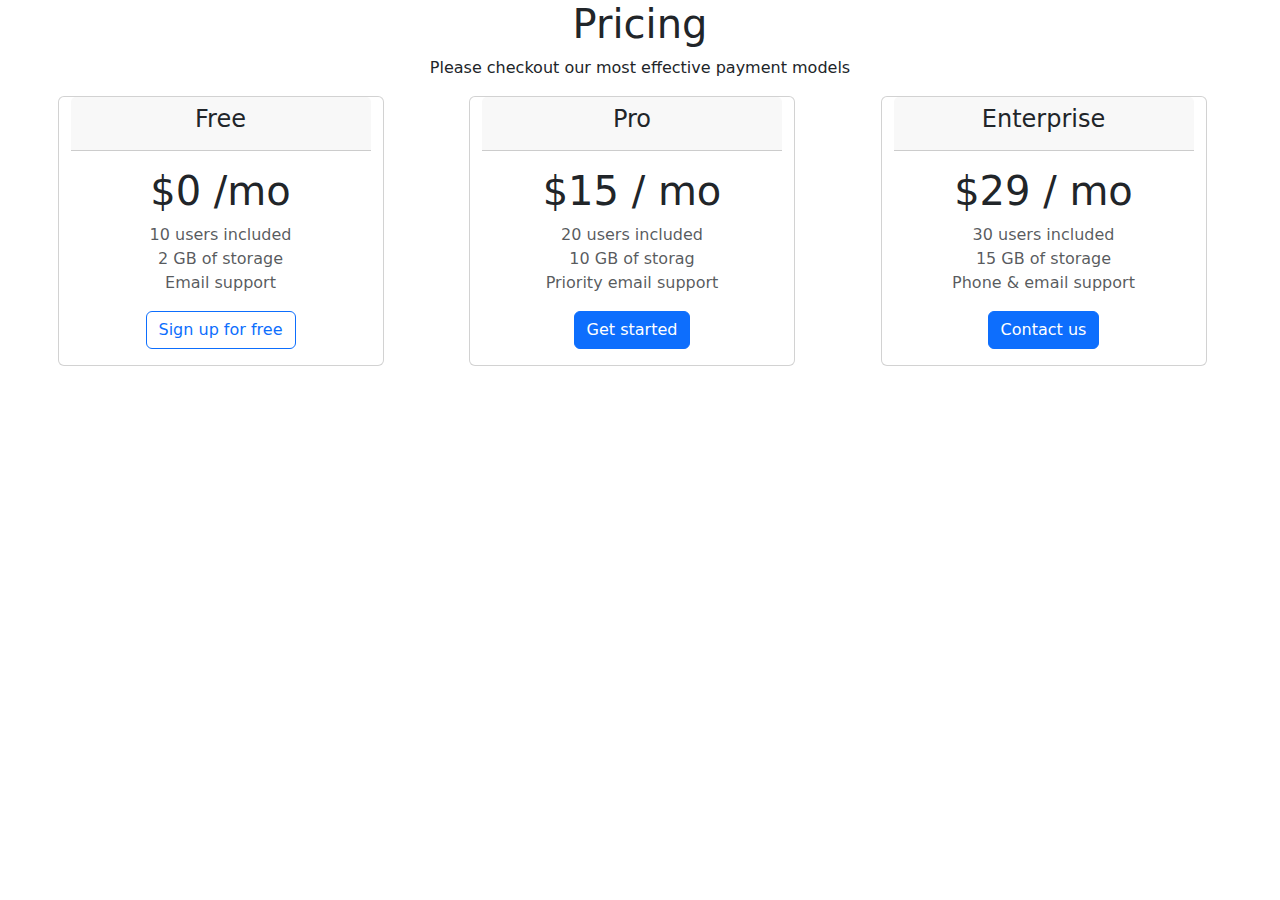
<file: bootstrap/index.html>
<!DOCTYPE html>
<html lang="en">
<head>
    <meta charset="UTF-8">
    <meta name="viewport" content="width=device-width, initial-scale=1.0">
    <title>Pricing</title>
    <link rel="stylesheet" href="https://cdn.jsdelivr.net/npm/bootstrap@5.3.8/dist/css/bootstrap.min.css">
</head>
<body>
    <h1 class="text-center">Pricing</h1>
    <p class="text-center">Please checkout our most effective payment models</p>
    <div class="row text-center justify-content-evenly">
        <div class="card col-sm-5 col-md-3 mb-3 me-3">
            <div class="card-header">
                <h4>Free</h4>
            </div>
            <div class="card-body">
                <h1 class="card-title">$0 /mo</h1>
                <ul class="list-unstyled text-body-secondary">
                    <li>10 users included</li>
                    <li>2 GB of storage</li>
                    <li>Email support</li>
                </ul>
                <button href="#" class="btn btn-outline-primary">Sign up for free</button>
            </div>
        </div>
        <div class="card col-sm-5 col-md-3 mb-3 me-3">
            <div class="card-header">
                <h4>Pro</h4>
            </div>
            <div class="card-body">
                <h1 class="card-title">$15 / mo</h1>
                <ul class="list-unstyled text-body-secondary">
                    <li>20 users included</li>
                    <li>10 GB of storag</li>
                    <li>Priority email support</li>
                </ul>
                <button href="#" class="btn btn-primary">Get started</button>
            </div>
        </div>
        <div class="card col-sm-10 col-md-3 mb-3 me-3">
            <div class="card-header">
                <h4>Enterprise</h4>
            </div>
            <div class="card-body">
                <h1 class="card-title">$29 / mo</h1>
                <ul class="list-unstyled text-body-secondary">
                    <li>30 users included</li>
                    <li>15 GB of storage</li>
                    <li>Phone & email support</li>
                </ul>
                <button href="#" class="btn btn-primary">Contact us</button>
            </div>
        </div>
    </div>
    </div>
    <script src="https://cdn.jsdelivr.net/npm/bootstrap@5.3.8/dist/js/bootstrap.bundle.min.js"></script>
</body>
</html>
</file>
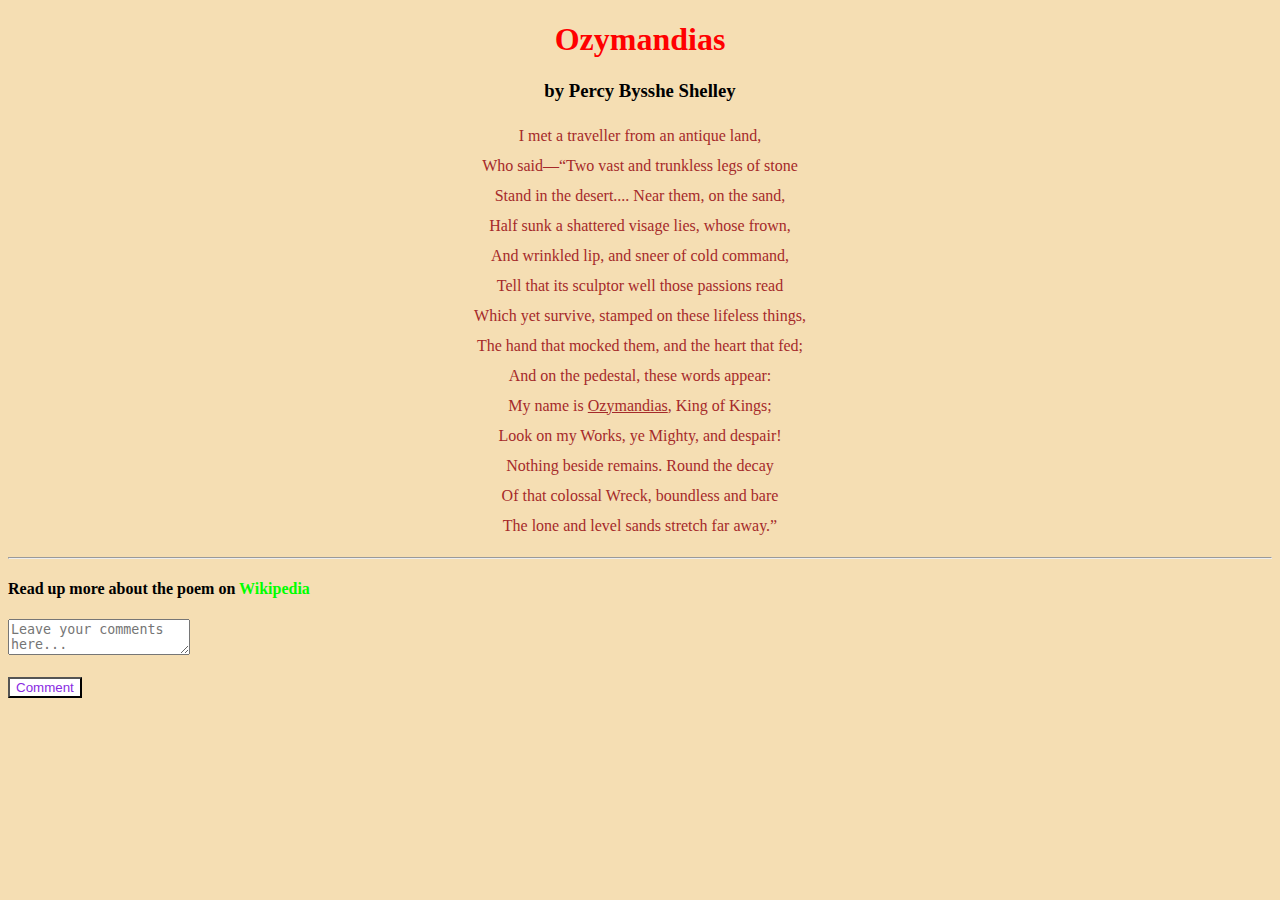
<file: l1/aq/index.html>
<!DOCTYPE html>
<html lang="en">
<head>
  <meta charset="UTF-8" />
  <meta http-equiv="X-UA-Compatible" content="IE=edge" />
  <meta name="viewport" content="width=device-width, initial-scale=1.0" />
  <link rel="stylesheet" href="style.css" />
  <title>CCS Assignment - 1</title>
</head>

<body style="background-color: wheat">

  <!-- Poem Name -->
  <h1>Ozymandias</h1>

  <!-- Poet's Name -->
  <h3>by Percy Bysshe Shelley</h3>

  <!-- Poem -->
  <p>
    I met a traveller from an antique land,<br />
    Who said—“Two vast and trunkless legs of stone<br />
    Stand in the desert.... Near them, on the sand,<br />
    Half sunk a shattered visage lies, whose frown,<br />
    And wrinkled lip, and sneer of cold command,<br />
    Tell that its sculptor well those passions read<br />
    Which yet survive, stamped on these lifeless things,<br />
    The hand that mocked them, and the heart that fed;<br />
    And on the pedestal, these words appear:<br />
    My name is <span>Ozymandias</span>, King of Kings;<br />
    Look on my Works, ye Mighty, and despair!<br />
    Nothing beside remains. Round the decay<br />
    Of that colossal Wreck, boundless and bare<br />
    The lone and level sands stretch far away.”<br />
  </p>

  <hr />

  <h4>
    Read up more about the poem on
    <a href="https://en.wikipedia.org/wiki/Ozymandias">Wikipedia</a>
  </h4>

  <textarea placeholder="Leave your comments here..."></textarea>
  <br /><br />
  <button>Comment</button>

</body>
</html>
</file>
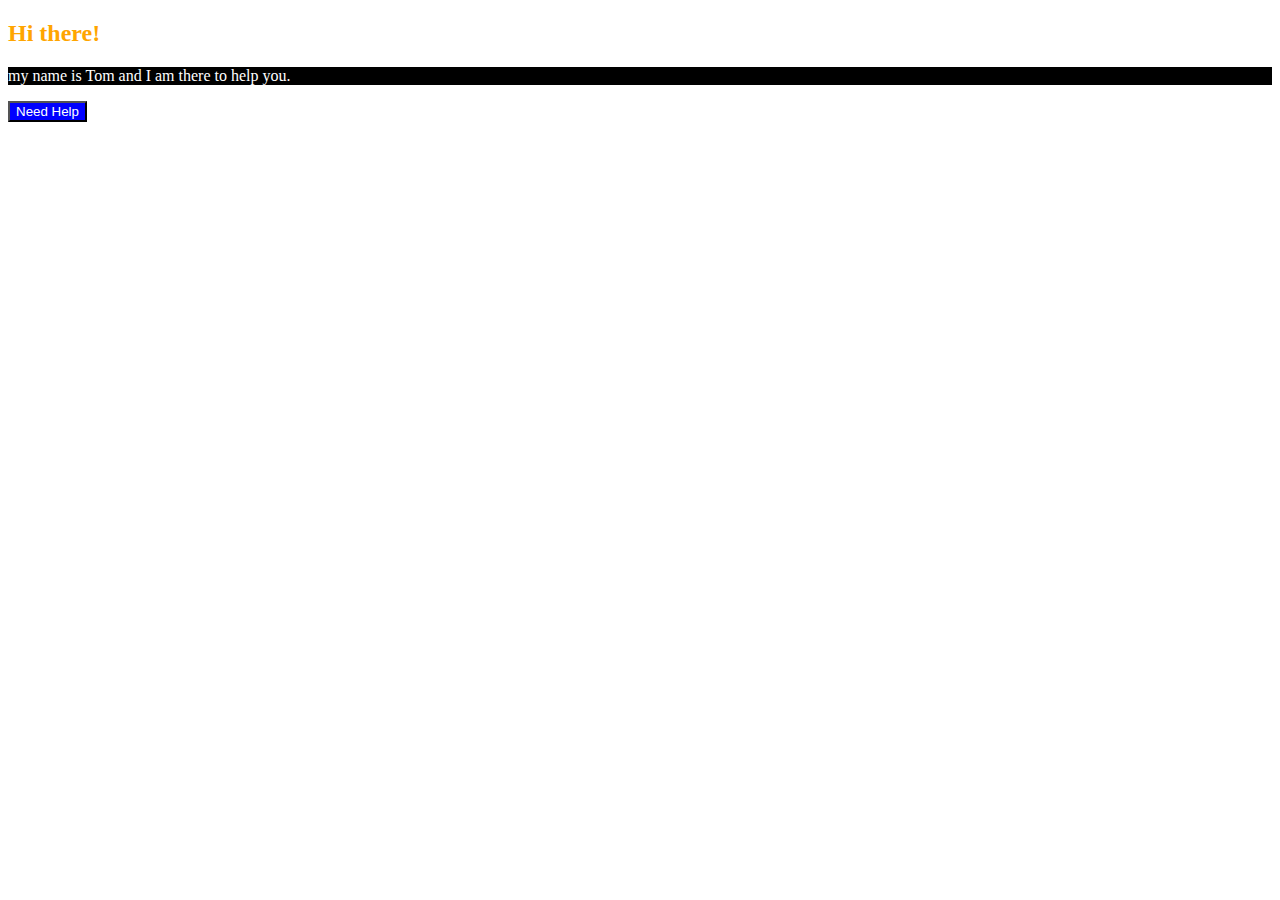
<file: l1/pq1/index.html>
<!DOCTYPE html>
<html lang="en">
<head>
  <meta charset="UTF-8">
  <meta name="viewport" content="width=device-width, initial-scale=1.0">
  <link rel="stylesheet" href="style.css">
  <title>CSS</title>
</head>
<body>
  <h2>Hi there!</h2>
  <p>my name is Tom and I am there to help you.</p>
  <button>Need Help</button>
</body>
</html>
</file>
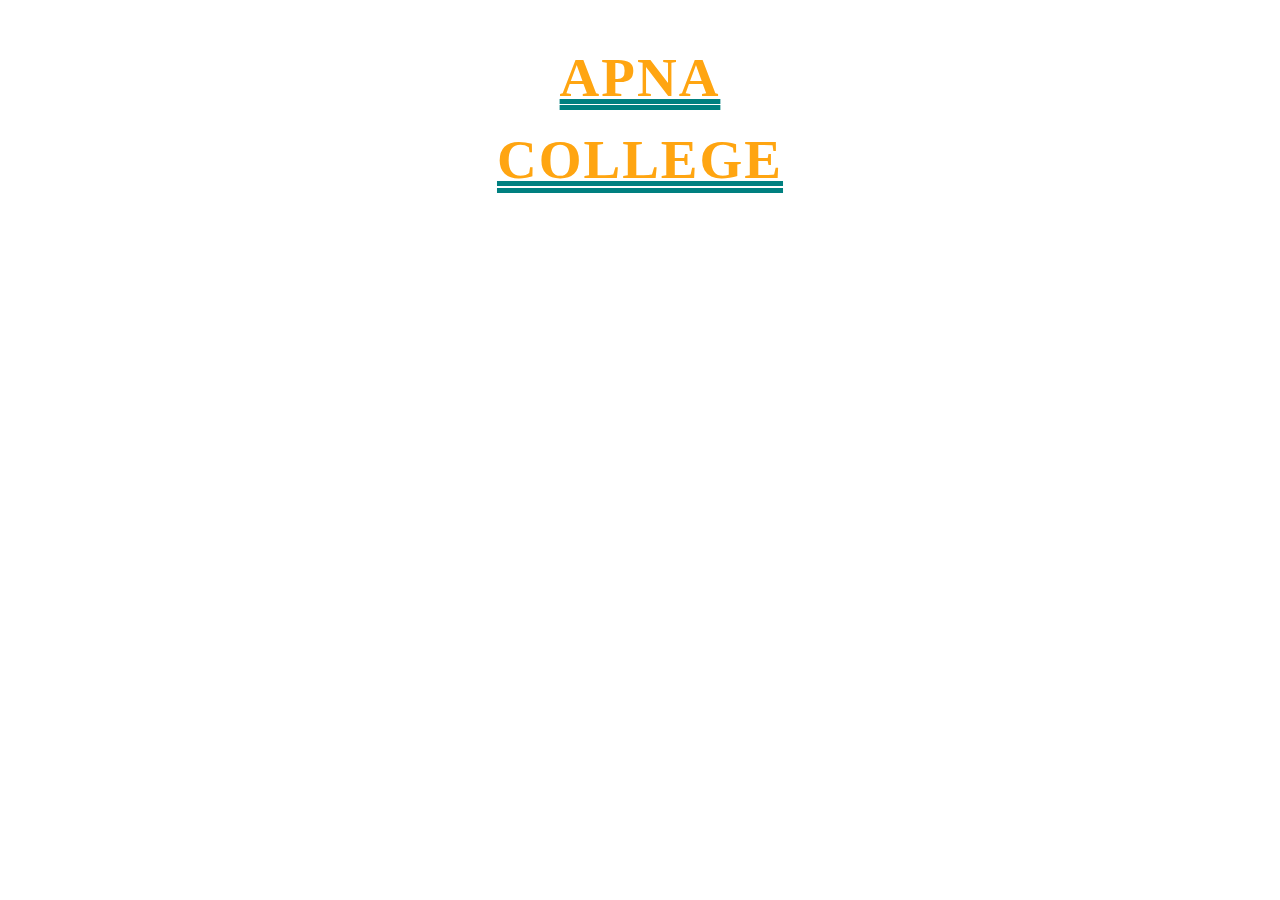
<file: l1/pq3/index.html>
<!DOCTYPE html>
<html lang="en">
<head>
  <meta charset="UTF-8">
  <meta name="viewport" content="width=device-width, initial-scale=1.0">
  <link rel="stylesheet" href="style.css">
  <title>CSS</title>
</head>
<body>
  <h1>Apna<br>College</h1>
</body>
</html>
</file>
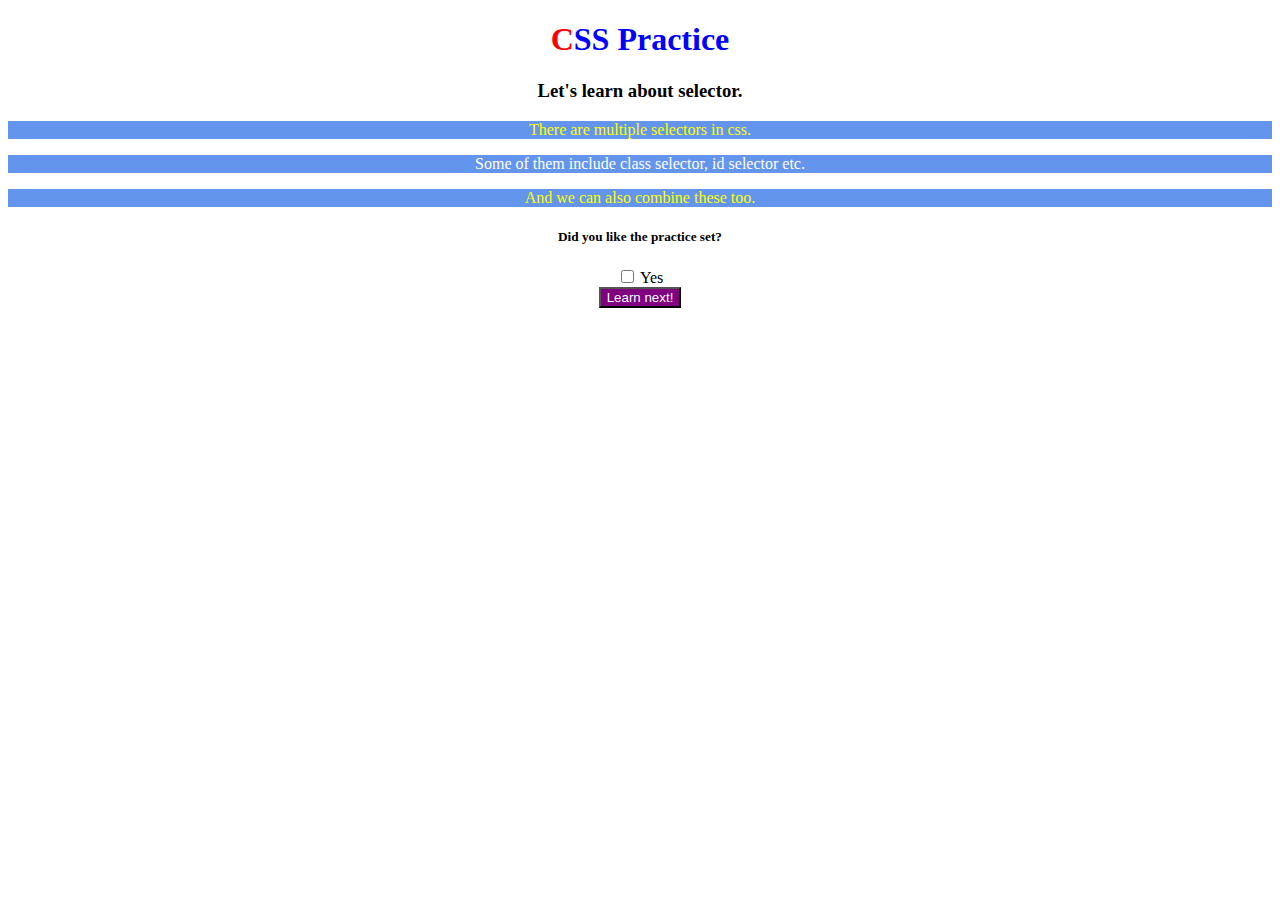
<file: l2/aq/index.html>
<!DOCTYPE html>
<html lang="en">
<head>
  <meta charset="UTF-8" />
  <meta http-equiv="X-UA-Compatible" content="IE=edge" />
  <meta name="viewport" content="width=device-width, initial-scale=1.0" />
  <link rel="stylesheet" href="style.css">
  <title>CSSAssignment</title>
</head>
<body>
  <h1 id="mainTopic">CSS Practice</h1>
  <h3>Let's learn about selector.</h3>

  <!--Paragraph1-->
  <p class="content">There are multiple selectors in css.</p>

  <!--Paragraph2-->
  <p class="content">Some of them include class selector, id selector etc.</p>

  <!--Paragraph3-->
  <p class="content">And we can also combine these too.</p>

  <div>

    <h5>Did you like the practice set?</h5>

    <input type="checkbox" id="yes" />
    <label for="yes">Yes</label>
    <br />

    <button>Learn next!</button>
  </div>
</body>
</html>
</file>
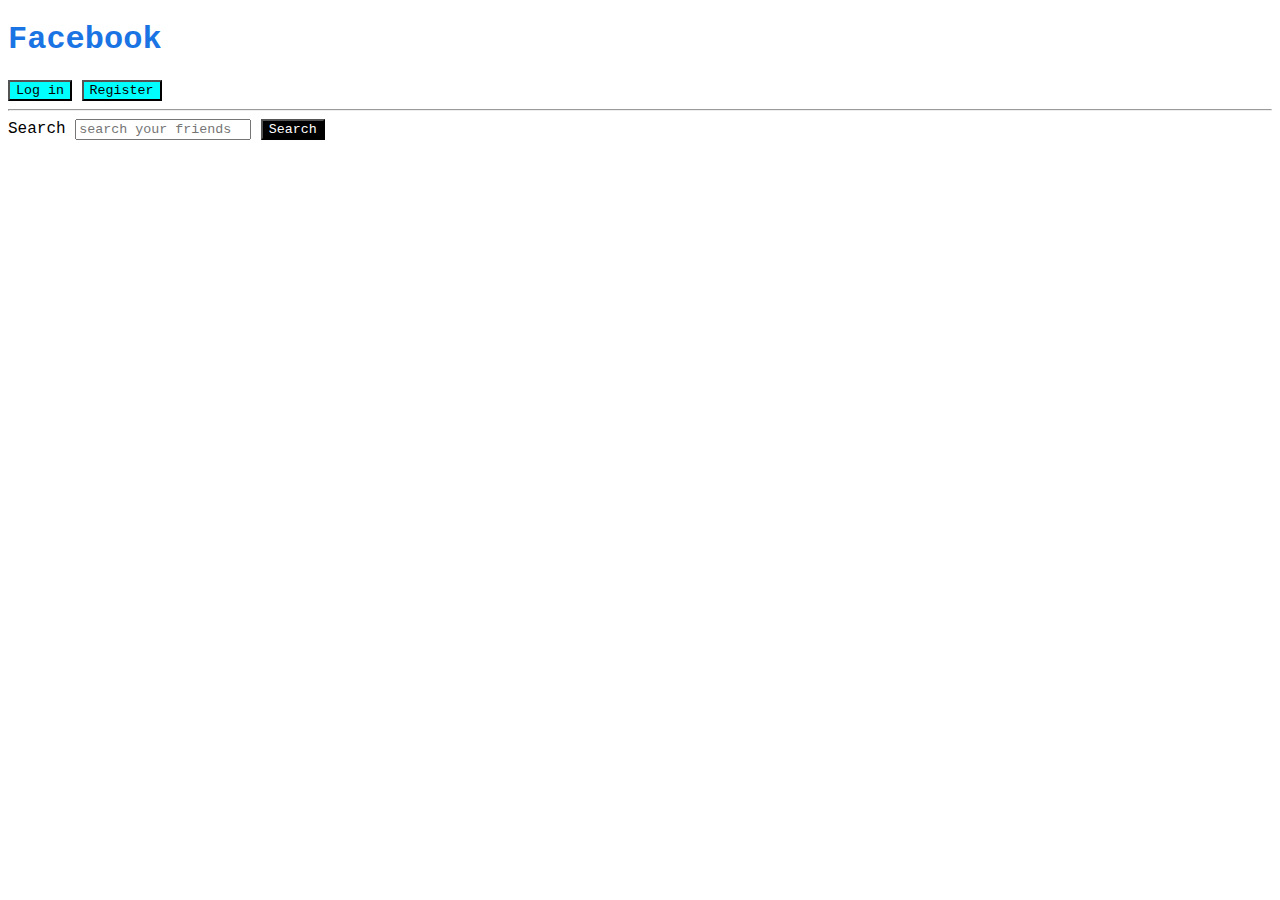
<file: l2/pq1/index.html>
<!DOCTYPE html>
<html lang="en">
  <head>
    <meta charset="UTF-8" />
    <meta http-equiv="X-UA-Compatible" content="IE=edge" />
    <meta name="viewport" content="width=device-width, initial-scale=1.0" />
    <link rel="stylesheet" href="style.css">
    <title>Practice Qs</title>
  </head>
  <body>
    <h1>Facebook</h1>
    <button class="userbtn">Log in</button>
    <button class="userbtn">Register</button>
    <hr />
    <label for="search">Search</label>
    <input placeholder="search your friends" id="search" />
    <button id="searchbtn">Search</button>
  </body>
</html>
</file>
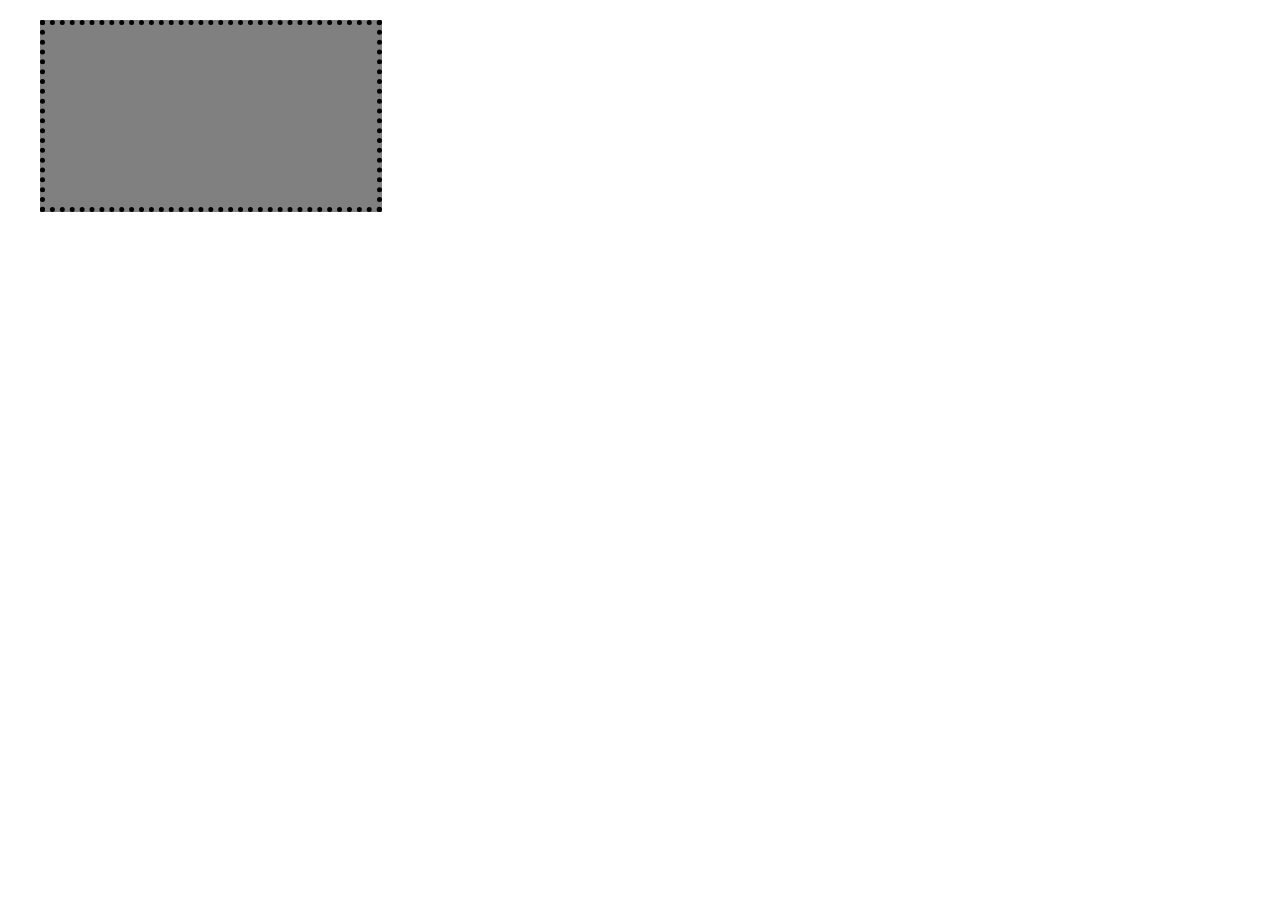
<file: l3/aq1/index.html>
<!DOCTYPE html>
<html lang="en">
<head>
  <meta charset="UTF-8">
  <meta name="viewport" content="width=device-width, initial-scale=1.0">
  <link rel="stylesheet" href="style.css">
  <title>AQ 1</title>
</head>
<body>
  <div></div>
</body>
</html>
</file>
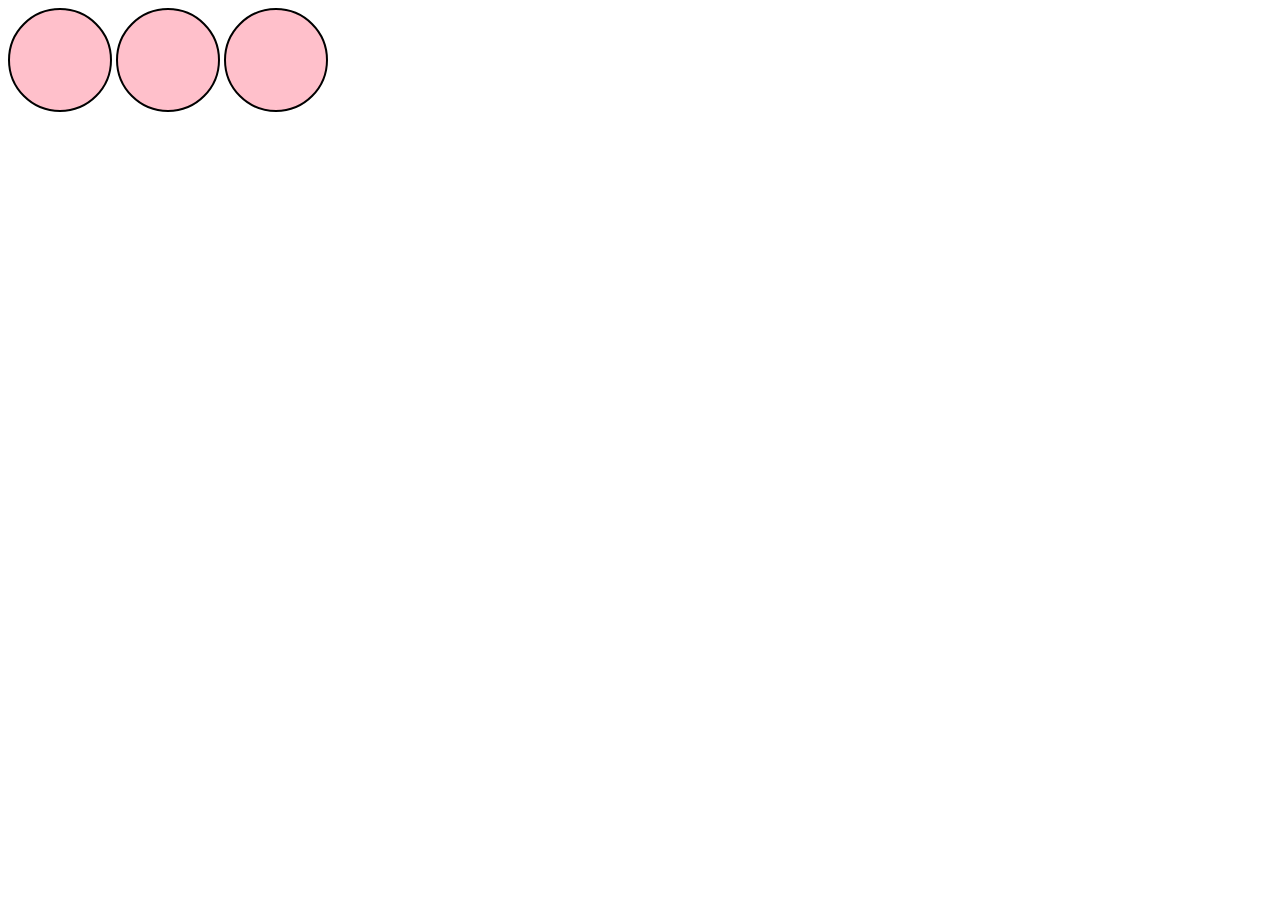
<file: l3/aq2/index.html>
<!DOCTYPE html>
<html lang="en">
<head>
  <meta charset="UTF-8">
  <meta name="viewport" content="width=device-width, initial-scale=1.0">
  <link rel="stylesheet" href="style.css">
  <title>AQ 2</title>
</head>
<body>
  <div></div>
  <div></div>
  <div></div>
</body>
</html>
</file>
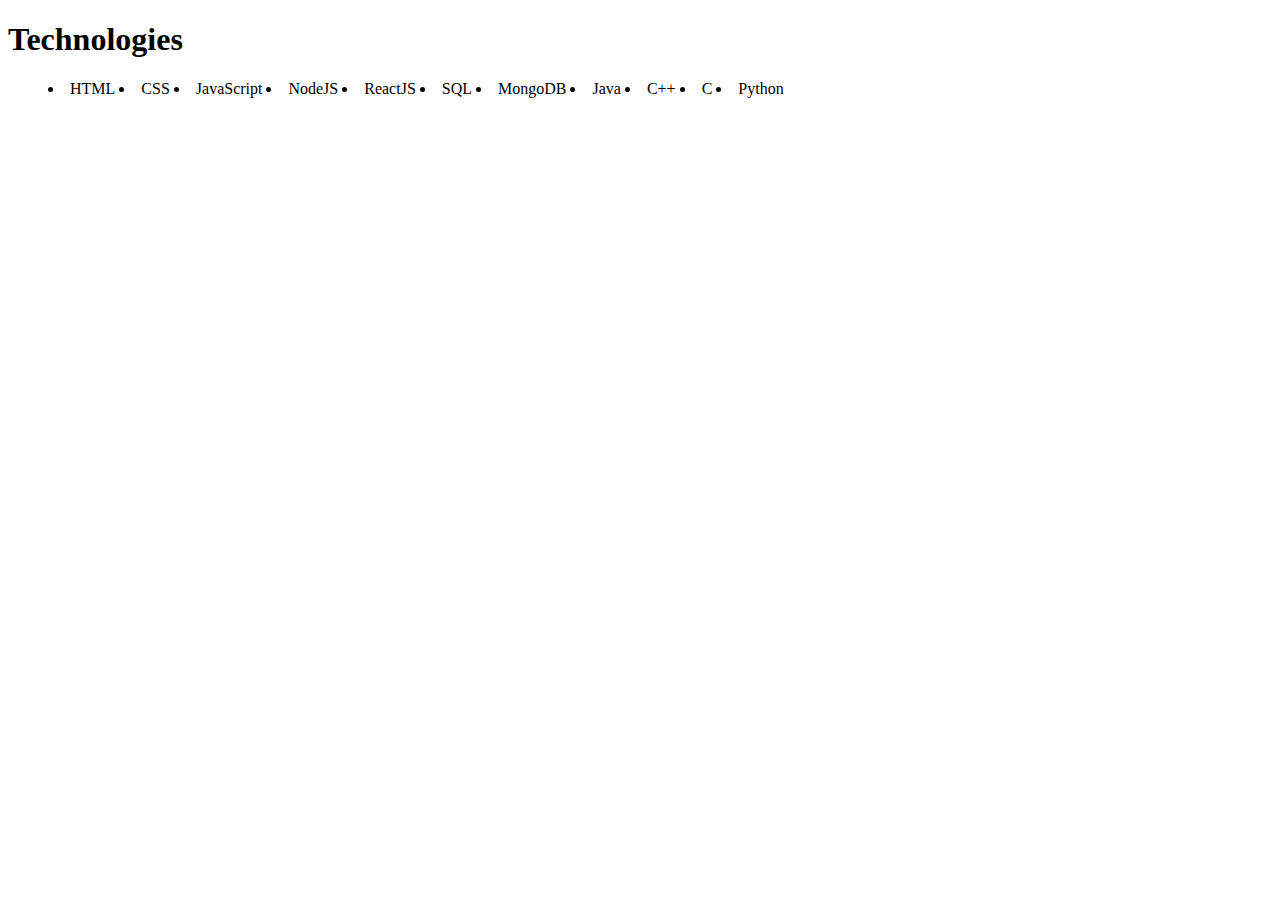
<file: l3/aq3/index.html>
<!DOCTYPE html>
<html lang="en">
<head>
  <meta charset="UTF-8">
  <meta name="viewport" content="width=device-width, initial-scale=1.0">
  <link rel="stylesheet" href="style.css">
  <title>AQ 3</title>
</head>
<body>
  <h1>Technologies</h1>
  <ul>
    <li>HTML</li>
    <li>CSS</li>
    <li>JavaScript</li>
    <li>NodeJS</li>
    <li>ReactJS</li>
    <li>SQL</li>
    <li>MongoDB</li>
    <li>Java</li>
    <li>C++</li>
    <li>C</li>
    <li>Python</li>
  </ul>
</body>
</html>
</file>
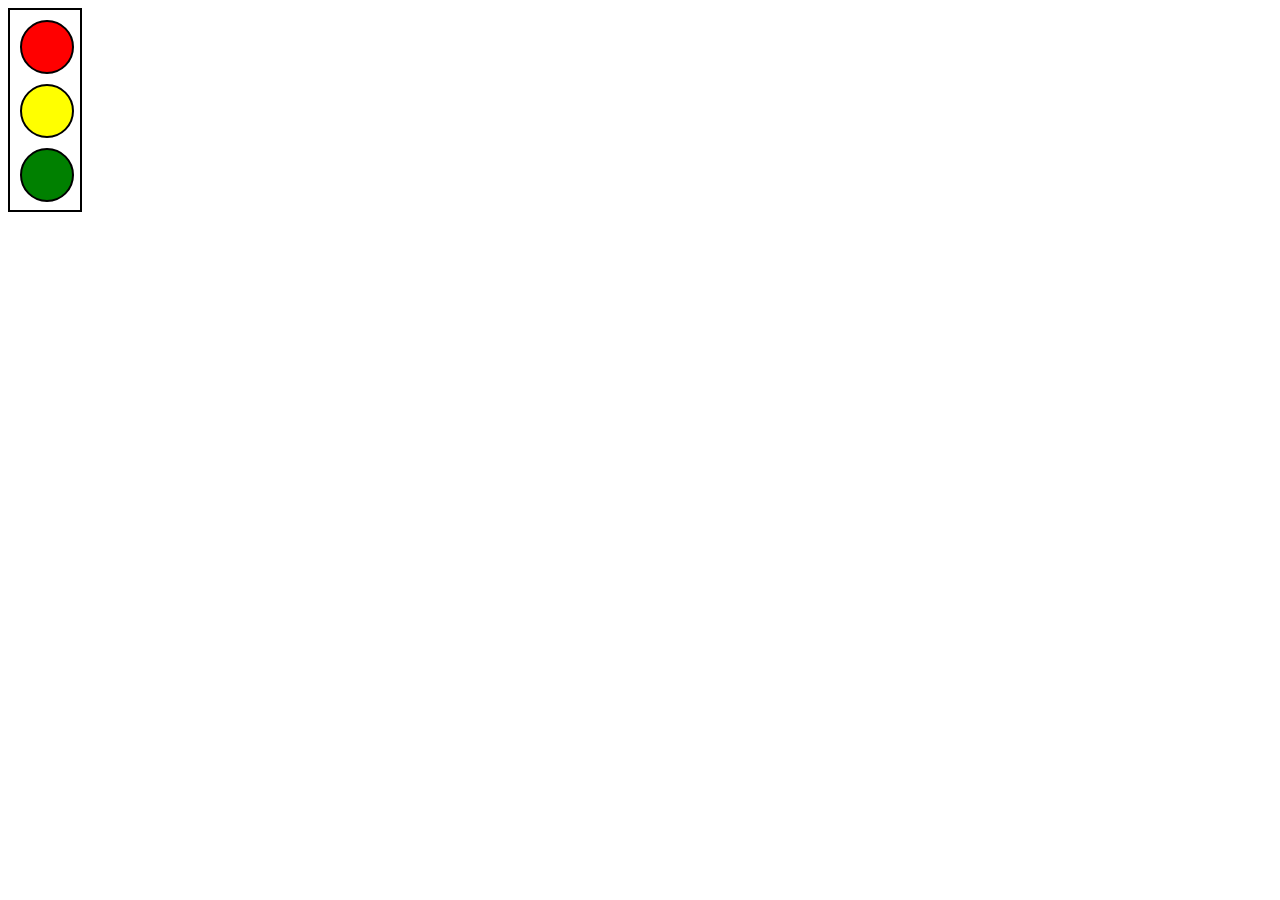
<file: l3/pq1/index.html>
<!DOCTYPE html>
<html lang="en">
<head>
  <meta charset="UTF-8">
  <meta name="viewport" content="width=device-width, initial-scale=1.0">
  <link rel="stylesheet" href="style.css">
  <title>Traffic Light</title>
</head>
<body>
  <div id="outer">
    <div id="innerUp" class="inner"></div>
    <div id="innerMiddle" class="inner"></div>
    <div id="innerDown" class="inner"></div>
  </div>
</body>
</html>
</file>
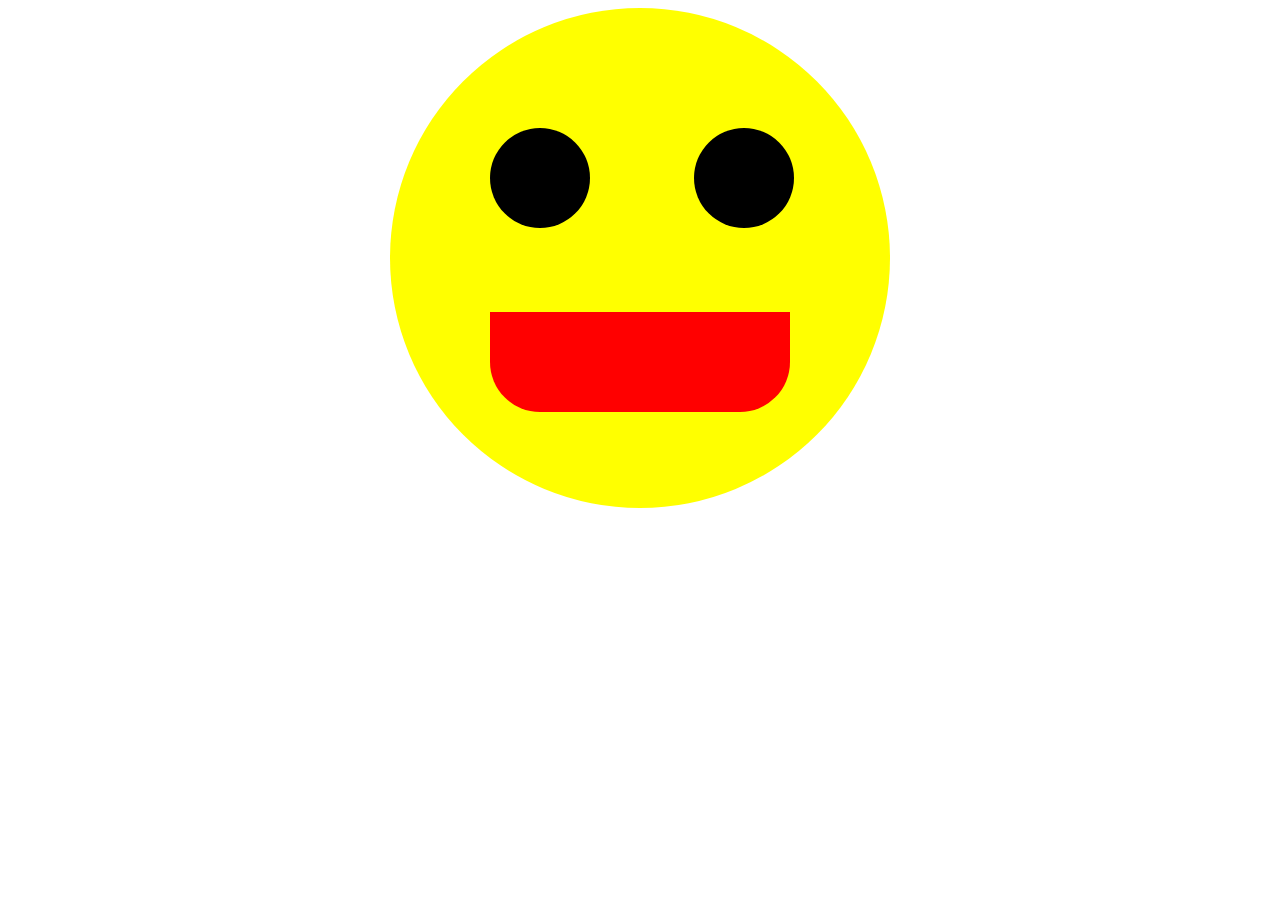
<file: l4/activity/index.html>
<!DOCTYPE html>
<html lang="en">
<head>
  <meta charset="UTF-8">
  <meta name="viewport" content="width=device-width, initial-scale=1.0">
  <link rel="stylesheet" href="style.css">
  <title>Smiley Face</title>
</head>
<body>
  <div id="face">
    <div class="eyes" id="left"></div>
    <div class="eyes" id="right"></div>
    <div id="mouth"></div>
  </div>
</body>
</html>
</file>
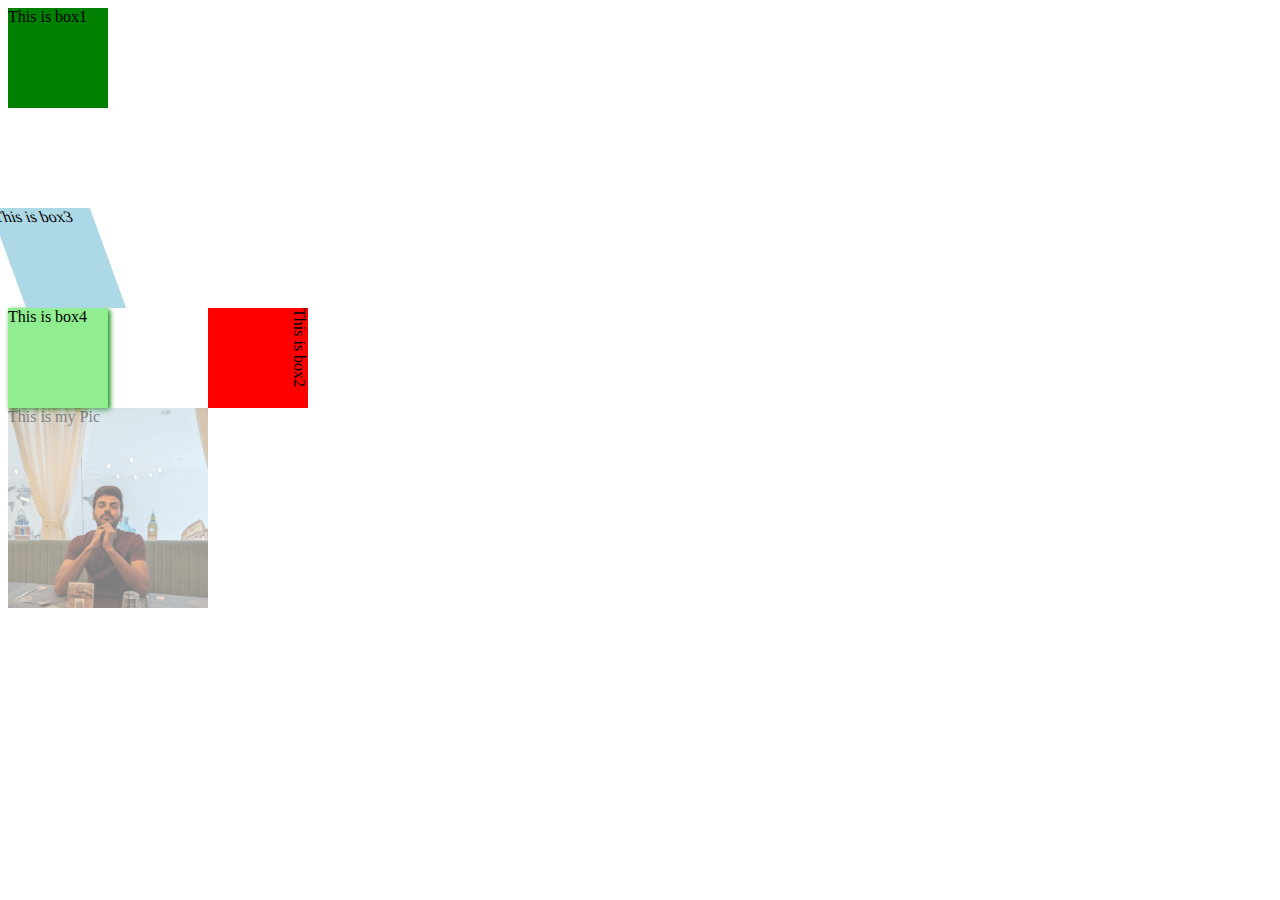
<file: l4/aq1/index.html>
<!DOCTYPE html>
<html lang="en">
  <head>
    <meta charset="UTF-8" />
    <meta http-equiv="X-UA-Compatible" content="IE=edge" />
    <meta name="viewport" content="width=device-width, initial-scale=1.0" />
    <title>CSS Assignment</title>
    <link rel="stylesheet" href="style.css" />
  </head>
  <body>
    <div id="box1">This is box1</div>
    <div id="box2">This is box2</div>
    <div id="box3">This is box3</div>
    <div id="box4">This is box4</div>
    <div id="myPic">This is my Pic</div>
  </body>
</html>
</file>
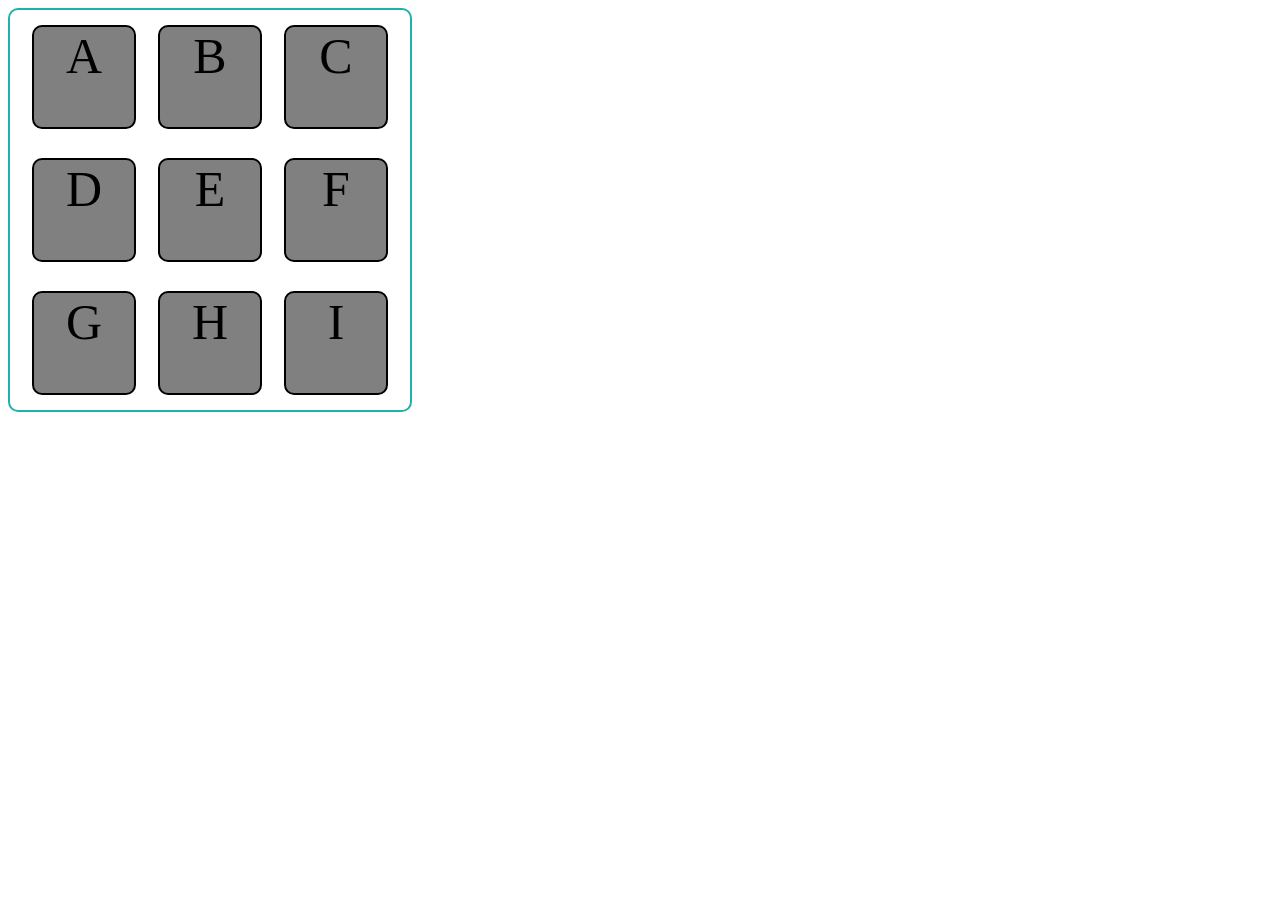
<file: l5/a1/index.html>
<!DOCTYPE html>
<html lang="en">
<head>
  <meta charset="UTF-8">
  <meta name="viewport" content="width=device-width, initial-scale=1.0">
  <link rel="stylesheet" href="style.css">
  <title>AQ 1</title>
</head>
<body>
  <div id="outer">
    <div class="inner" id="A">A</div>
    <div class="inner" id="B">B</div>
    <div class="inner" id="C">C</div>
    <div class="inner" id="D">D</div>
    <div class="inner" id="E">E</div>
    <div class="inner" id="F">F</div>
    <div class="inner" id="G">G</div>
    <div class="inner" id="H">H</div>
    <div class="inner" id="I">I</div>
  </div>
</body>
</html>
</file>
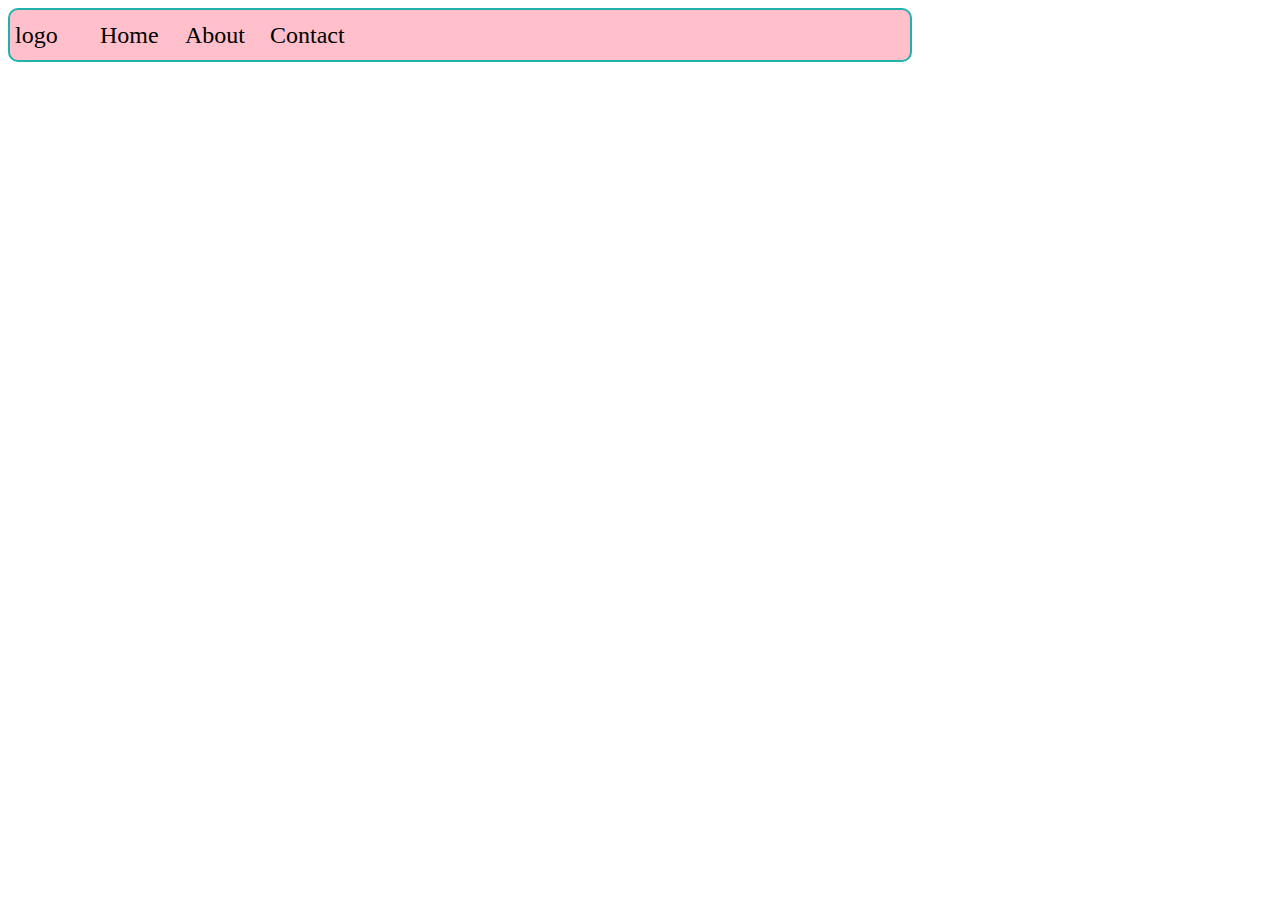
<file: l5/aq2/index.html>
<!DOCTYPE html>
<html lang="en">
<head>
  <meta charset="UTF-8">
  <meta name="viewport" content="width=device-width, initial-scale=1.0">
  <link rel="stylesheet" href="style.css">
  <title>AQ 2</title>
</head>
<body>
  <div id="outer">
    <div class="inner" id="logo">logo</div>
    <div class="inner" id="Home">Home</div>
    <div class="inner" id="About">About</div>
    <div class="inner" id="Contact">Contact</div>
  </div>
</body>
</html>
</file>
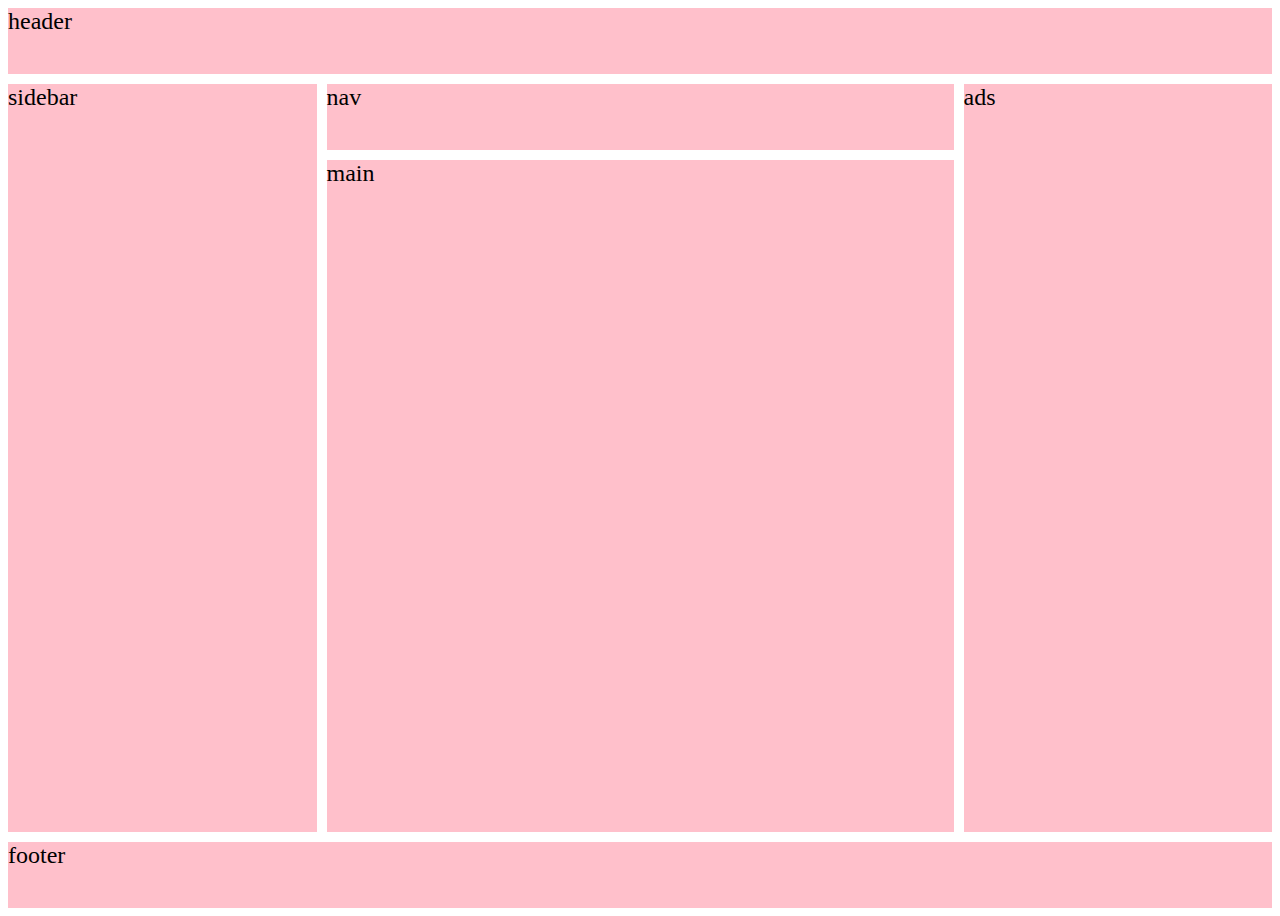
<file: l6/aq1&aq2/index.html>
<!DOCTYPE html>
<html lang="en">
<head>
    <meta charset="UTF-8">
    <meta name="viewport" content="width=device-width, initial-scale=1.0">
    <link rel="stylesheet" href="style.css">
    <title>AQ 1</title>
</head>
<body>
    <div id="container">
        <div id="header">header</div>
        <div id="sidebar">sidebar</div>
        <div id="nav">nav</div>
        <div id="ads">ads</div>
        <div id="main">main</div>
        <div id="footer">footer</div>
    </div>
</body>
</html>
</file>
<file: l1/aq/style.css>
p{
  /* color: red; */
  color: brown;
  text-align: center;
  /* font-family: Georgia; */

  line-height: 30px;
}

h1{
  text-align: center;
  color: red;  /*added */
  font-family: Georgia;
}

h3{
  text-align: center;
  color: black;
  /* font-family: Georgia; */

}

/* h4{
  font-family: Georgia;
} */

textarea{
  /* font-family: Georgia; */

  color: #000000;
}

a{
  /* font-family: Georgia; */

  color: rgb(0, 255, 0);
  text-decoration: none;
}

button{
  /* font-family: Georgia; */
  background-color: white;
  color: blueviolet;
}

span{
  text-decoration: underline
}
</file>
<file: l1/pq1/style.css>
h2{
  color: orange;
}

p{
  color: white;
  background-color: black;
}

button{
  color: white;
  background-color: blue;
}
</file>
<file: l1/pq3/style.css>
h1{
  font-family: League spartan;
  color: #ffa511;
  text-align: center;
  font-size: 55px;
  font-weight: 900;
  letter-spacing: 2px;
  line-height: 1.5;
  text-decoration: teal double underline;
  text-transform: uppercase;
}
</file>
<file: l2/aq/style.css>
* {
  text-align: center;
}

#mainTopic {
  color: blue;
}

h1, h3, h5{
  font-family: Georgia;
}

.content {
  color: white;
  background-color: cornflowerblue;
}

div button{
  background-color: purple;
  color: azure;
}

button:hover {
  background-color: yellow;
  color:blue;
}

p:nth-of-type(2n+1){
  color: yellow;
}

h1::first-letter {
  color: red;
}

#yes:checked+label{
  color: darkgreen;
}
</file>
<file: l2/pq1/style.css>
*{
  font-family: "Courier New";
}

h1{
  color: #1b74e4;
}

#searchbtn{
  background-color: black;
  color: white;
}

.userbtn{
  background-color: aqua;
}
</file>
<file: l3/aq1/style.css>
div {
  height: 150px;
  width: 300px;
  background-color: grey;
  border: 5px dotted black;
  margin: 20px 1em 40em 2em;
  padding: 1em;
}
</file>
<file: l3/aq2/style.css>
div {
  height: 100px;
  width: 100px;
  background-color: pink;
  border: 2px solid black;
  border-radius: 50%;
  display: inline-block;
}
</file>
<file: l3/aq3/style.css>
li {
  display: inline list-item;
}
</file>
<file: l3/pq1/style.css>
#outer {
  height: 200px;
  width: 70px;
  border: 2px solid black;
}

.inner {
  height: 50px;
  width: 50px;
  border: 2px solid black;
  margin: 10px;
  border-radius: 50%;
}

#innerUp {
  background-color: red;
}

#innerMiddle{
  background-color: yellow;
}

#innerDown {
  background-color: green;
}
</file>
<file: l4/activity/style.css>
#face {
  height: 500px;
  width: 500px;
  background-color: yellow;
  border-radius: 50%;
  margin: 0 auto;
}

.eyes {
  height: 100px;
  width: 100px;
  background-color: black;
  border-radius: 50%;
  display: inline-block;
  position: relative;
  top: 120px;
  left: 100px;
}

#left {
  margin-right: 50px;
}

#right {
  margin-left: 50px;
}

#mouth {
  height: 100px;
  width: 300px;
  background-color: red;
  position: relative;
  top: 200px;
  left: 100px;
  border-radius: 0px 0px 50px 50px;
}
</file>
<file: l4/aq1/style.css>
/* Qs1. Add a 2s transition on box1 for width changes.
       It should have 'ease-in' speed curve & 0.5s delay  */

#box1 {
  width: 100px;
  height: 100px;
  background: green;
  transition: width 2s ease-in 0.5s;
}

#box1:hover {
  width: 600px;
}

/* Qs2. Using transform, move box2 200px to the right  & 
        200px down. Also rotate it 90deg.*/

#box2 {
  width: 100px;
  height: 100px;
  background: red;
  transform: translate(200px, 200px) rotate(90deg);
}

/* Qs3. Using transform, skew box3 20deg along the x axis.*/

#box3 {
  width: 100px;
  height: 100px;
  background: lightblue;
  transform: skewX(20deg);
}

/* Qs4. Set a 2px horizontal & 2px vertical, green shadow 
        for box4, with a 5px blur radius.*/

#box4 {
  width: 100px;
  height: 100px;
  background: lightgreen;
  box-shadow: 2px 2px 5px green;
}

/* Qs5. Set Your picture or any picture as the background of the div
        "myPic". Also, set transparency of this div to 50%. */

#myPic {
  width: 200px;
  height: 200px;
  background: pink;
  background-image: url(dp.jpg);
  background-size: cover;
  opacity: 50%;
}
</file>
<file: l5/a1/style.css>
#outer {
  height: 400px;
  width: 400px;
  border: 2px solid lightseagreen;
  border-radius: 10px;
  display: flex;
  flex-wrap: wrap;
  justify-content: space-evenly;
  align-items: center;
  background-color: white;
}

.inner {
  height: 100px;
  width: 100px;
  border:2px solid black;
  border-radius: 10px;
  background-color: grey;
  text-align: center;
  font-size: 50px;
}
</file>
<file: l5/aq2/style.css>
#outer {
  height: 50px;
  width: 900px;
  border: 2px solid lightseagreen;
  background-color: pink;
  border-radius: 10px;
  display: flex;
  justify-content: flex-start;
  align-content: center;
}

.inner {
  height: 50px;
  width: 80px;
  font-size: 24px;
  line-height: 50px;
  margin-left: 5px;
}
</file>
<file: l6/aq1&aq2/style.css>
#container {
    margin: 0;
    padding: 0;
    height: 100vh;
    display: grid;
    grid-template: repeat(12, 1fr) / repeat(12, 1fr);
    grid-gap: 10px;
}

#container div {
    background-color: pink;
    font-size: 1.5rem;
}

#header {
    grid-column: 1/span 12;
}

#sidebar {
    grid-row: 2/span 10;
    grid-column: 1/span 3;
}

#nav {
    grid-column: 4/span 6;
}

#ads {
    grid-row: 2/span 10;
    grid-column: 10/span 3;
}

#main {
    grid-row: 3/span 9;
    grid-column: 4/span 6;
}

#footer {
    grid-column: 1/span 12;
}

@media (max-width: 720px) {
    #header {
        grid-column: 1/span 12;
    }

    #nav {
        grid-column: 1/span 12;
        grid-row: 2;
    }

    #sidebar {
        grid-row: 3/span 9;
        grid-column: 1/span 3;
    }

    #main {
        grid-row: 3/span 9;
        grid-column: 4/span 9;
    }

    #ads {
        grid-column: 1/span 3;
        grid-row: 12;
    }

    #footer {
        grid-column: 4/span 9;
        grid-row: 12;
    }
}
</file>
